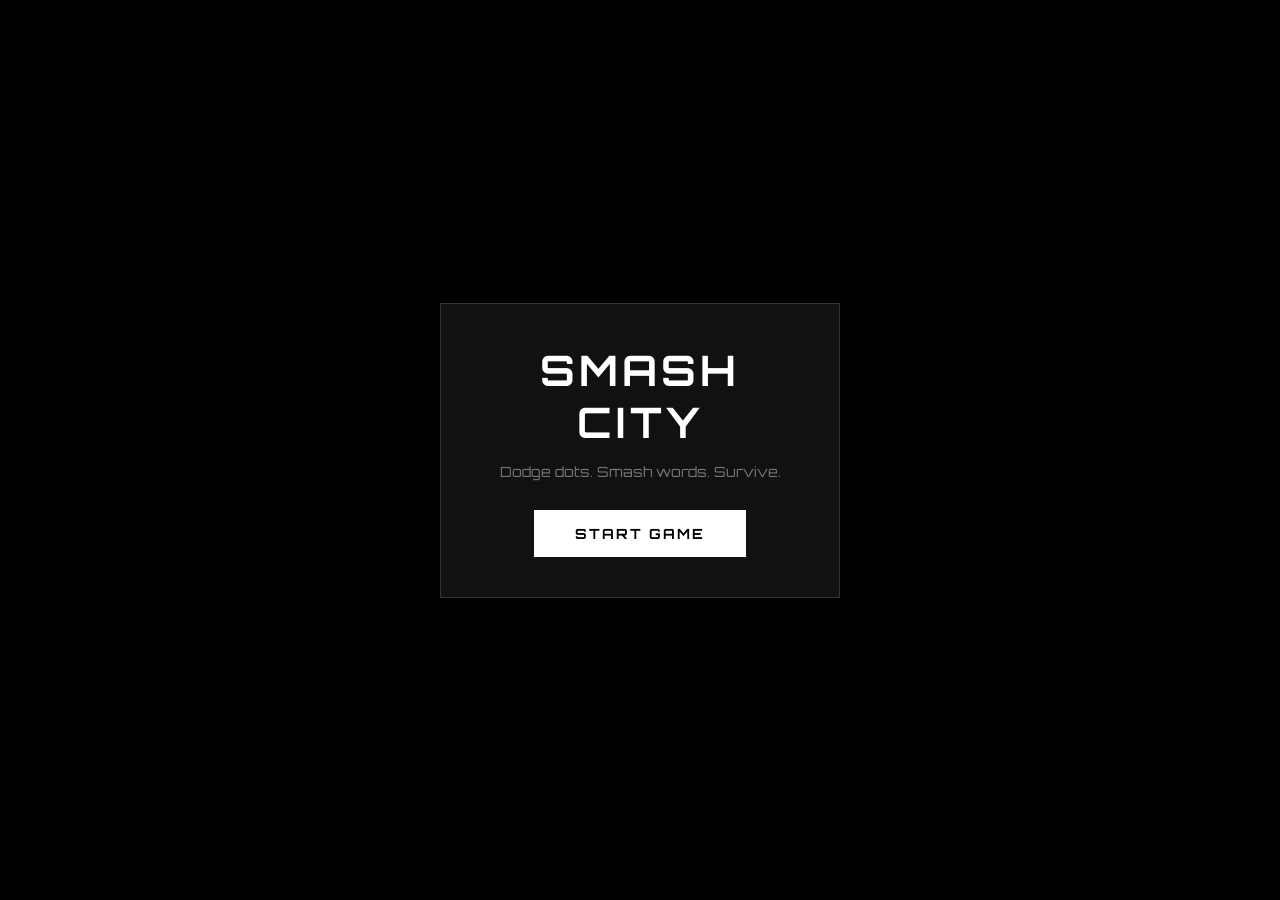
<file: v0.html>
<!doctype html>
<html lang="en">
  <head>
    <meta charset="UTF-8" />
    <meta name="viewport" content="width=device-width, initial-scale=1.0" />
    <title>Smash City</title>
    <script src="https://code.jquery.com/jquery-3.7.1.min.js"></script>
    <link
      href="https://fonts.googleapis.com/css2?family=Orbitron:wght@400;700&display=swap"
      rel="stylesheet"
    />
    <style>
      * {
        margin: 0;
        padding: 0;
        box-sizing: border-box;
        font-family: "Orbitron", sans-serif;
      }
      body {
        width: 100%;
        height: 100vh;
        overflow: hidden;
        background: #000;
        color: #fff;
        transition: background 0.3s ease;
      }
      .game {
        width: 100%;
        height: 100vh;
        position: relative;
        overflow: hidden;
      }
      .title {
        position: absolute;
        top: 20px;
        left: 20px;
        font-size: 24px;
        z-index: 10;
      }
      .entry-popup {
        position: fixed;
        inset: 0;
        background: #000;
        display: flex;
        justify-content: center;
        align-items: center;
        z-index: 999;
      }
      .popup-box {
        width: 400px;
        background: #111;
        border: 1px solid #333;
        padding: 40px;
        text-align: center;
      }
      button {
        padding: 14px 40px;
        border: 1px solid #fff;
        background: #fff;
        color: #000;
        font-size: 14px;
        font-weight: 700;
        cursor: pointer;
        letter-spacing: 2px;
        transition: 0.3s;
      }
      button:hover {
        opacity: 0.8;
        transform: scale(1.03);
      }
      #jet {
        position: absolute;
        bottom: 10px;
        left: 50%;
        transform: translateX(-50%);
        width: 120px;
        height: 120px;
        transition: left 0.08s linear;
        z-index: 5;
      }
      #jet img {
        width: 100%;
        height: 100%;
        object-fit: contain;
        pointer-events: none;
        user-select: none;
      }
      .dot {
        position: absolute;
        top: -100px;
        font-size: 40px;
        color: #fff;
        pointer-events: none;
        font-weight: 900;
        line-height: 1;
      }

      /* ── FUEL BAR ── */
      #fuelContainer {
        position: absolute;
        top: 16px;
        right: 20px;
        width: 260px;
        z-index: 10;
      }
      #fuelLabel {
        font-size: 9px;
        letter-spacing: 3px;
        color: #666;
        margin-bottom: 5px;
        display: flex;
        justify-content: space-between;
        align-items: center;
      }
      #fuelLabel span {
        color: #fff;
        font-size: 11px;
        font-weight: 700;
      }
      #fuelOuter {
        width: 100%;
        height: 22px;
        background: #0a0a0a;
        border: 1px solid #2a2a2a;
        padding: 3px;
        position: relative;
        clip-path: polygon(
          0 0,
          calc(100% - 8px) 0,
          100% 8px,
          100% 100%,
          8px 100%,
          0 calc(100% - 8px)
        );
      }
      #fuelTrack {
        width: 100%;
        height: 100%;
        background: #111;
        position: relative;
        overflow: hidden;
        display: flex;
        gap: 2px;
        align-items: stretch;
      }
      .fuel-segment {
        flex: 1;
        background: #00ff88;
        transition:
          background 0.4s ease,
          opacity 0.4s ease,
          box-shadow 0.4s ease;
        position: relative;
      }
      .fuel-segment.dead {
        background: #1a1a1a;
        box-shadow: none;
        opacity: 0.4;
      }
      .fuel-segment.warn {
        background: #ff8800;
      }
      .fuel-segment.danger {
        background: #ff2222;
        animation: pulse-danger 0.6s infinite alternate;
      }
      @keyframes pulse-danger {
        from {
          opacity: 1;
        }
        to {
          opacity: 0.4;
        }
      }
      #fuelGlow {
        position: absolute;
        top: 0;
        left: 0;
        right: 0;
        bottom: 0;
        pointer-events: none;
        transition: box-shadow 0.4s ease;
      }
      #fuelPercentText {
        font-size: 9px;
        letter-spacing: 2px;
        color: #444;
        margin-top: 4px;
        text-align: right;
      }
      /* scan-line shimmer over bar */
      #fuelOuter::after {
        content: "";
        position: absolute;
        inset: 0;
        background: repeating-linear-gradient(
          90deg,
          transparent 0,
          transparent 6px,
          rgba(0, 0, 0, 0.18) 6px,
          rgba(0, 0, 0, 0.18) 7px
        );
        pointer-events: none;
        z-index: 2;
      }

      /* super-star alert banner */
      #superAlert {
        position: absolute;
        top: 70px;
        left: 50%;
        transform: translateX(-50%);
        background: rgba(0, 0, 0, 0.8);
        border: 1px solid #fff;
        padding: 6px 20px;
        font-size: 11px;
        letter-spacing: 3px;
        color: #fff;
        display: none;
        z-index: 20;
        animation: blink 0.5s infinite alternate;
      }
      @keyframes blink {
        from {
          opacity: 1;
        }
        to {
          opacity: 0.3;
        }
      }
    </style>
  </head>
  <body>
    <div class="entry-popup">
      <div class="popup-box">
        <h1 style="font-size: 42px; margin-bottom: 15px; letter-spacing: 4px">
          SMASH CITY
        </h1>
        <p style="color: #777; margin-bottom: 30px; font-size: 14px">
          Dodge dots. Smash words. Survive.
        </p>
        <button id="startBtn">START GAME</button>
      </div>
    </div>

    <div
      id="gameOver"
      style="
        position: fixed;
        inset: 0;
        background: #000;
        display: none;
        justify-content: center;
        align-items: center;
        flex-direction: column;
        z-index: 9999;
      "
    >
      <div
        id="displayDistance"
        style="
          color: #777;
          font-size: 18px;
          margin-bottom: 10px;
          letter-spacing: 2px;
        "
      >
        DISTANCE : 0m
      </div>
      <div
        id="displayScore"
        style="
          color: #fff;
          font-size: 26px;
          margin-bottom: 25px;
          letter-spacing: 3px;
          font-weight: 700;
        "
      >
        SCORE : 0
      </div>
      <h1
        style="
          font-size: 70px;
          color: #fff;
          letter-spacing: 6px;
          margin-bottom: 30px;
        "
      >
        GAME OVER
      </h1>
      <button
        onclick="location.reload()"
        style="
          padding: 14px 40px;
          border: 1px solid #fff;
          background: #fff;
          color: #000;
          font-size: 14px;
          font-weight: 700;
          cursor: pointer;
          letter-spacing: 2px;
        "
      >
        RESTART
      </button>
    </div>
    <div class="game">
      <div class="title">
        SMASH CITY <sub style="font-size: 10px"><b>V</b>:1.0</sub>
      </div>
      <!-- Fuel Bar -->
      <div id="fuelContainer">
        <div id="fuelLabel">FUEL CELL <span id="fuelPct">100%</span></div>
        <div id="fuelOuter">
          <div id="fuelTrack"></div>
          <div id="fuelGlow"></div>
        </div>
        <div id="fuelPercentText">▰▰▰▰▰▰▰▰▰▰</div>
      </div>
      <!-- Distance -->
      <div
        id="distanceCounter"
        style="
          position: absolute;
          top: 20px;
          right: 300px;
          padding: 10px 18px;
          background: #111;
          border: 1px solid #444;
          color: #fff;
          font-size: 14px;
          letter-spacing: 2px;
          font-weight: 700;
        "
      >
        Distance: 0m
      </div>
      <!-- Super star alert -->
      <div id="superAlert">✦ POWER-UP INCOMING ✦</div>
      <div id="jet">
        <img src="jet.png" alt="jet" />
      </div>
    </div>
    <script>
      const TOTAL_SEGMENTS = 10;
      function buildSegments() {
        const track = $("#fuelTrack");
        track.empty();
        for (let i = 0; i < TOTAL_SEGMENTS; i++) {
          track.append('<div class="fuel-segment" id="seg' + i + '"></div>');
        }
      }
      function updateFuelBar(hitCount) {
        const pct = Math.max(0, 100 - hitCount);
        const activeSegs = Math.ceil((pct / 100) * TOTAL_SEGMENTS);
        $("#fuelPct").text(pct + "%");
        let dots = "";
        for (let i = 0; i < TOTAL_SEGMENTS; i++) {
          dots += i < activeSegs ? "▰" : "▱";
        }
        $("#fuelPercentText").text(dots);
        for (let i = 0; i < TOTAL_SEGMENTS; i++) {
          const seg = $("#seg" + i);
          seg.removeClass("dead warn danger");
          if (i >= activeSegs) {
            seg.addClass("dead");
          } else if (pct <= 30) {
            seg.addClass("danger");
          } else if (pct <= 60) {
            seg.addClass("warn");
          }
        }
        if (pct > 60) {
          $("#fuelGlow").css(
            "box-shadow",
            "inset 0 0 8px rgba(0,255,136,0.25)",
          );
        } else if (pct > 30) {
          $("#fuelGlow").css(
            "box-shadow",
            "inset 0 0 8px rgba(255,136,0,0.25)",
          );
        } else {
          $("#fuelGlow").css(
            "box-shadow",
            "inset 0 0 10px rgba(255,34,34,0.35)",
          );
        }
      }
      function refillFuelBar() {
        for (let i = 0; i < TOTAL_SEGMENTS; i++) {
          $("#seg" + i).removeClass("dead warn danger");
        }
        $("#fuelPct").text("100%");
        $("#fuelPercentText").text("▰▰▰▰▰▰▰▰▰▰");
        $("#fuelGlow").css("box-shadow", "inset 0 0 12px rgba(0,255,136,0.5)");
      }
      $(document).ready(function () {
        buildSegments();
        updateFuelBar(0);
        $(".title").hide();
        $("#startBtn").click(function () {
          $(".entry-popup").fadeOut(500, function () {
            $(this).remove();
            $(".title").fadeIn(500);
          });
        });
        let jet = $("#jet");
        let left = 50;
        let hitCount = 0;
        let distance = 0;
        $(document).on("keydown", function (e) {
          if (e.key === "ArrowLeft" && left > 0) left -= 2;
          if (e.key === "ArrowRight" && left < 100) left += 2;
          jet.css("left", left + "%");
        });
        setInterval(function () {
          if (hitCount >= 100) return;
          let isSuper = Math.random() < 0.02;
          let dot;
          if (isSuper) {
            $("#superAlert").fadeIn(200);
            setTimeout(() => $("#superAlert").fadeOut(400), 1500);
            dot = $(
              `<div class="dot superStar" style="position:absolute;top:-100px;font-size:60px;font-weight:900;line-height:1;pointer-events:none;background:linear-gradient(45deg,#4285F4,#9B72FF,#D96570,#F2A60C);-webkit-background-clip:text;-webkit-text-fill-color:transparent;filter:drop-shadow(0 0 14px rgba(255,255,255,.7));animation:spin 1s linear infinite;">✦</div>`,
            );
            $("head").append(
              "<style>@keyframes spin{from{transform:rotate(0deg)}to{transform:rotate(360deg)}}</style>",
            );
          } else {
            dot = $(
              `<div class="dot" style="position:absolute;top:-100px;font-size:40px;color:#fff;font-weight:900;line-height:1;pointer-events:none;">✦</div>`,
            );
          }
          let randomLeft = Math.random() * (window.innerWidth - 50);
          dot.css({ left: randomLeft + "px" });
          $(".game").append(dot);
          let collision = setInterval(function () {
            if (!dot.length) return;
            let dotOffset = dot.offset();
            let jetOffset = jet.offset();
            let dotWidth = dot.width();
            let dotHeight = dot.height();
            let jetWidth = jet.width();
            let jetHeight = jet.height();
            if (
              dotOffset.left < jetOffset.left + jetWidth &&
              dotOffset.left + dotWidth > jetOffset.left &&
              dotOffset.top < jetOffset.top + jetHeight &&
              dotOffset.top + dotHeight > jetOffset.top
            ) {
              if (dot.hasClass("superStar")) {
                hitCount = 0;
                refillFuelBar();
                $("body").css("background", "#003322");
                setTimeout(function () {
                  $("body").css("background", "#000");
                }, 300);
              } else {
                $("body").css("background", "red");
                hitCount += 10;
                updateFuelBar(hitCount);
                setTimeout(function () {
                  $("body").css("background", "#000");
                }, 150);
              }
              $("#displayDistance").text("DISTANCE : " + distance + "m");
              $("#displayScore").text("SCORE : " + distance);

              if (hitCount >= 100) {
                $("#gameOver").css("display", "flex");
                $(".dot").stop();
                $(document).off("keydown");
              }
              dot.remove();
              clearInterval(collision);
            }
            if (dotOffset.top > window.innerHeight) {
              dot.remove();
              clearInterval(collision);
            }
          }, 10);
          dot.animate({ top: "120vh" }, 3000, "linear", function () {
            $(this).remove();
            clearInterval(collision);
          });
        }, 300);
        setInterval(function () {
          if (hitCount >= 100) return;
          distance += 1;
          $("#distanceCounter").text("Distance: " + distance + "m");
        }, 100);
      });
    </script>
  </body>
</html>
</file>
